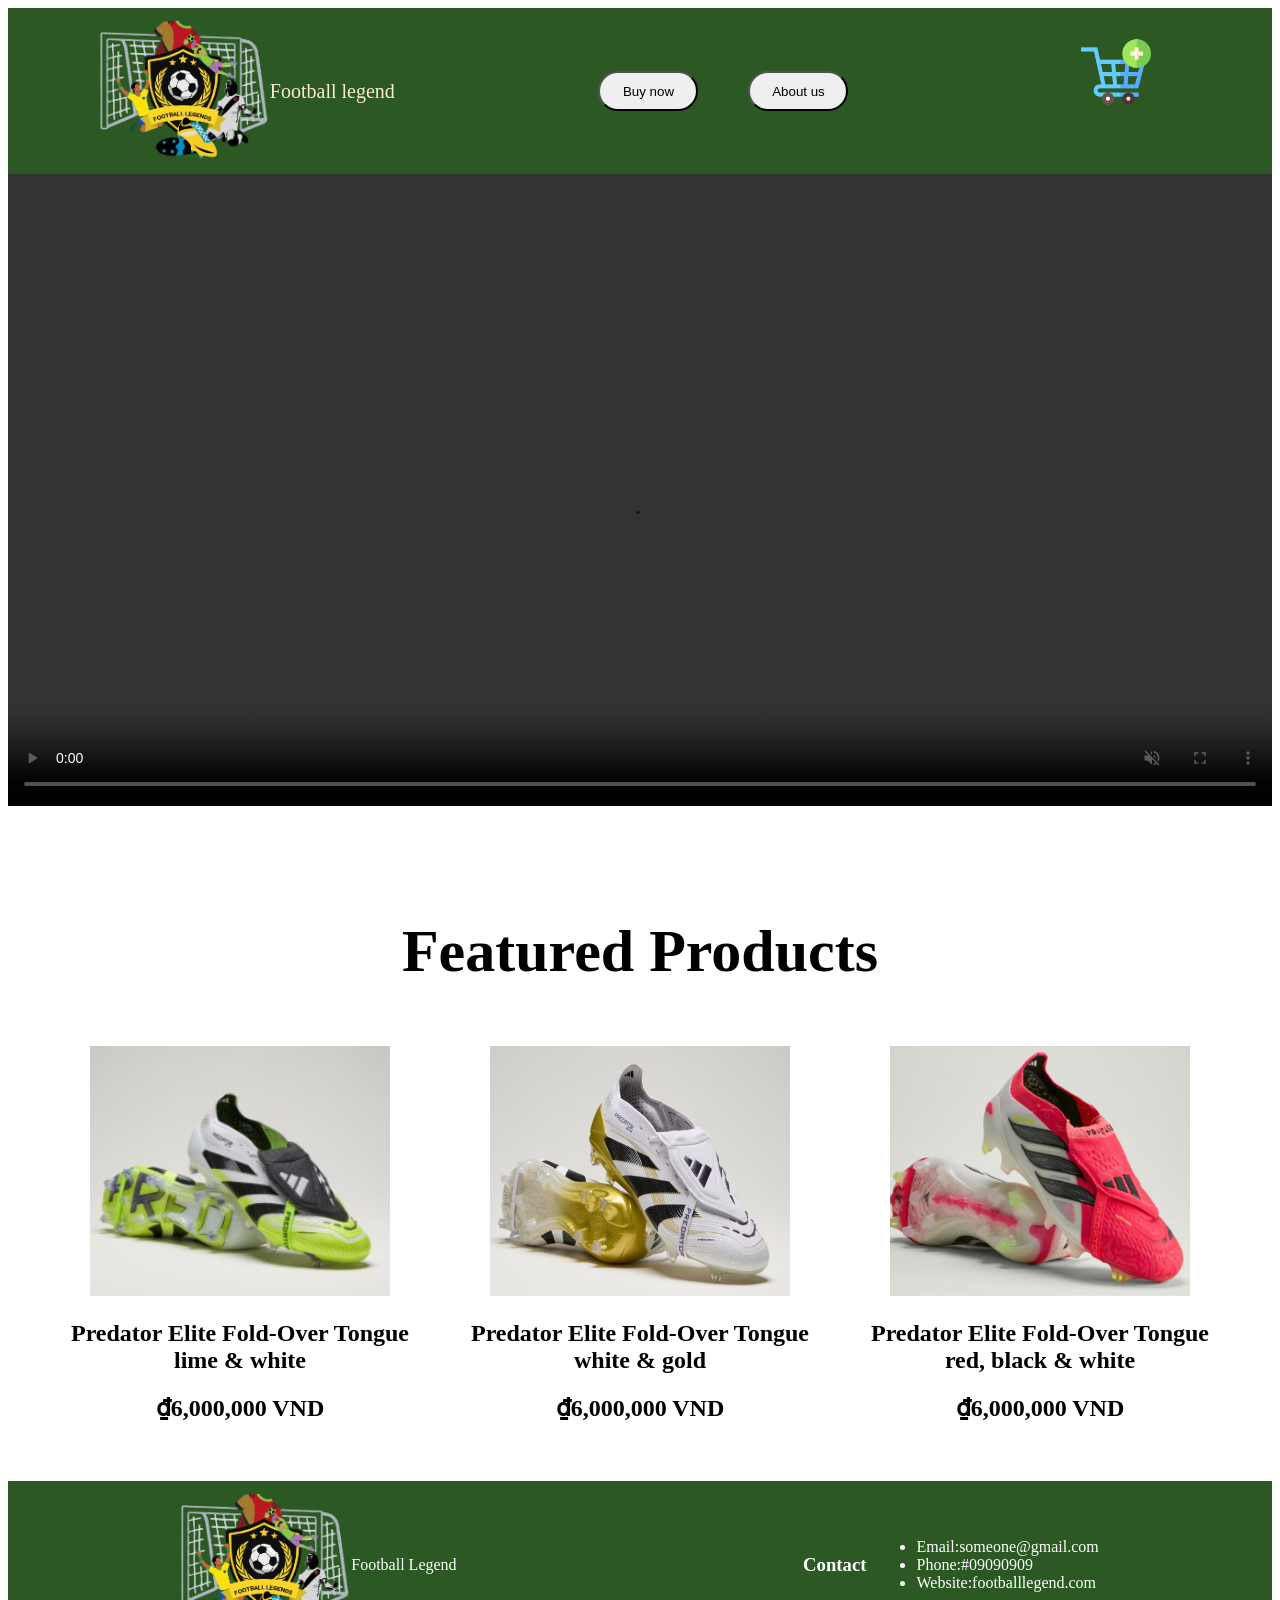
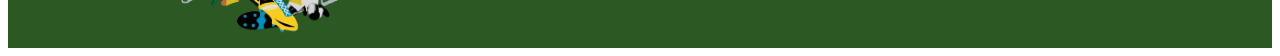
<file: index.html>
<!DOCTYPE html>
<html lang="en">
<head>
    <meta charset="UTF-8">
    <meta name="viewport" content="width=device-width, initial-scale=1.0">
    <title>Document</title>
    <link rel="stylesheet" href="style.css">
</head>
<body>
    <header>
        <div class="h-layout">
            <div class="h-layout-left">
                <img src="logo1.png" width="170px">
                <a href="index.html">Football legend</a>
  

            </div>
            <div class="h-layout-right">
                <button><a href="buy_now.html">Buy now</a></button>
                <button ><a href="about_us.html">About us</a></button>
            </div>
            <a href=""><img src="cart.png" width="70px" height="70px" style="padding: 29px"></a> 
        </div>
    </header>


    
    <div class="ad">
        <video width="1600px" autoplay muted loop controls="">
            <source src="ad.mp4" type="video/mp4">
        </video>
    </div>
    <div class="products">
        <h1>Featured Products</h1>
        <div class="list-products">
            <div class="item">
                <img src="boot1.jpg" >
                <h2>Predator Elite Fold-Over Tongue lime & white</h2>
                <h2>₫6,000,000 VND</h2>
            </div>
            <div class="item">
                <img src="boot2.jpg" >
                <h2>Predator Elite Fold-Over Tongue white & gold</h2>
                <h2>₫6,000,000 VND</h2>
            </div>
            <div class="item">
                <img src="boot3.jpg" >
                <h2>Predator Elite Fold-Over Tongue red, black & white</h2>
                <h2>₫6,000,000 VND</h2>
            </div>
        </div>
    </div>

    <footer>
        <div class="h-layout">
            <div class="h-layout-left">
                <img src="logo1.png" width="170px">
                <span style="color: white;">Football Legend</span>
            </div>
            <div class="h-layout-right" style="color: white;">
                <h3>Contact</h3>
                <ul>
                    <li>Email:someone@gmail.com </li>
                    <li>Phone:#09090909 </li>
                    <li>Website:footballlegend.com </li>
                </ul>

            </div>
        </div>
    </footer>

   
</body>
</html>
</file>
<file: style.css>
.h-layout{
    display: flex;
    justify-content: space-around;
    background-color:#2b5823 ;
}
.h-layout-left{
    display: flex;
    justify-content: flex-start;
    align-items: center;
    gap: 0px;

}
.h-layout-left a {
    color: antiquewhite;
    font-size: 20px;
    text-decoration: none;
}
.h-layout-right{
    display: flex;
    justify-content:space-around;
    align-items: center;
    gap: 10px;
}

.h-layout-right button {
    display: block;
    margin: 20px;
    border-radius: 20px;
    min-width: 100px;
    height: 40px;
    cursor:pointer;
}

.h-layout-right button a {
    text-decoration: none;
    font-weight: 500;
    color: black;
}

/* ad  */
.ad{
    display: flex;
    justify-content: center;
    margin-bottom: 50px;
}

/* products */

.products{
    text-align: center;
    padding: 20px;
}   

.products h1{
    font-size: 60px;
}

.list-products{
    display: flex;
    justify-content: center;
    gap: 50px;
    flex-wrap: wrap;
    padding: 20px;
}

.item{
    /* position: relative; */
    width: 350px;
}
.item img {
    width: 300px;
    height: 250px;
}


/* about us */

.about-us-contaner h1{
    text-align: center;
}
</file>
